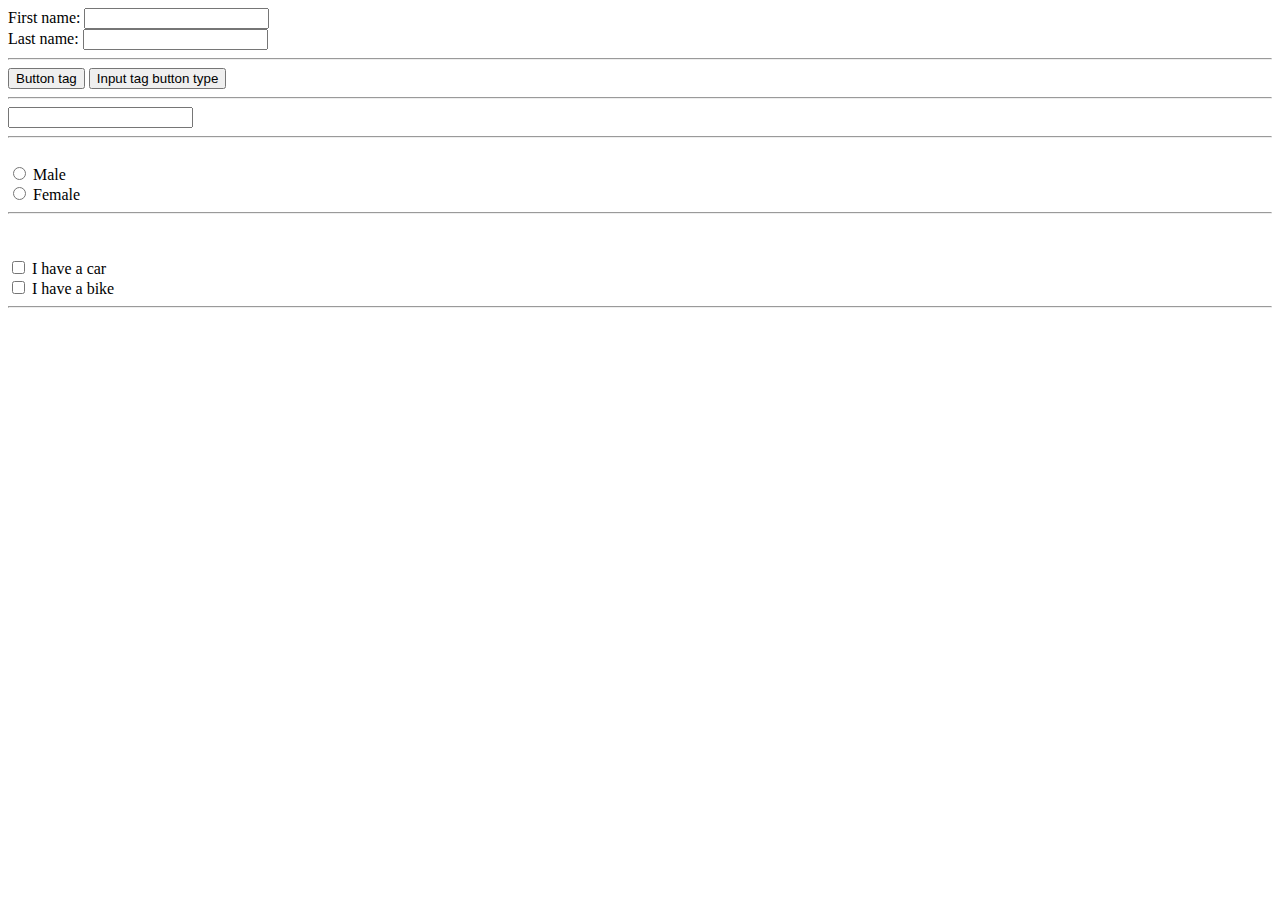
<file: form.html>
<!DOCTYPE html>
<html lang="en">
<head>
  <meta charset="UTF-8">
  <meta http-equiv="X-UA-Compatible" content="IE=edge">
  <meta name="viewport" content="width=device-width, initial-scale=1.0">
  <title>Document</title>
</head>
<body>
  <section>
    <form action="https://www.ukr.net/">
      First name: <input name="name" type="text" /> <br/>
      Last name: <input name="name" type="text" /> <br/>
      <hr>
      <input type="submit" value="Button tag" class="submit" />
      <input type="submit" value="Input tag button type" class="submit" />
      <hr>

      </form>
      <form action="https://www.ukr.net/">
        <input id="nationality" type="text" list="languages"/>
       <datalist id="languages">
         <option value="Japan">
       </datalist>
       <hr>
       
 
       </form>
      </br>
      <form action="https://www.ukr.net/">
         <input name="gender" type="radio" value="male"/> Male<br/>
       <input name="gender" type="radio" value="female" /> Female <br/>
        <hr>
      </form>
    </br>
      
    </br>
    <form action="https://www.ukr.net/">
       <input name="text" type="checkbox" value="i have a car"/> I have a car<br/>
     <input name="text" type="checkbox" value="i have a bike" /> I have a bike <br/>
      <hr>

      </form>
        
  </section>
</body>
</html>
</file>
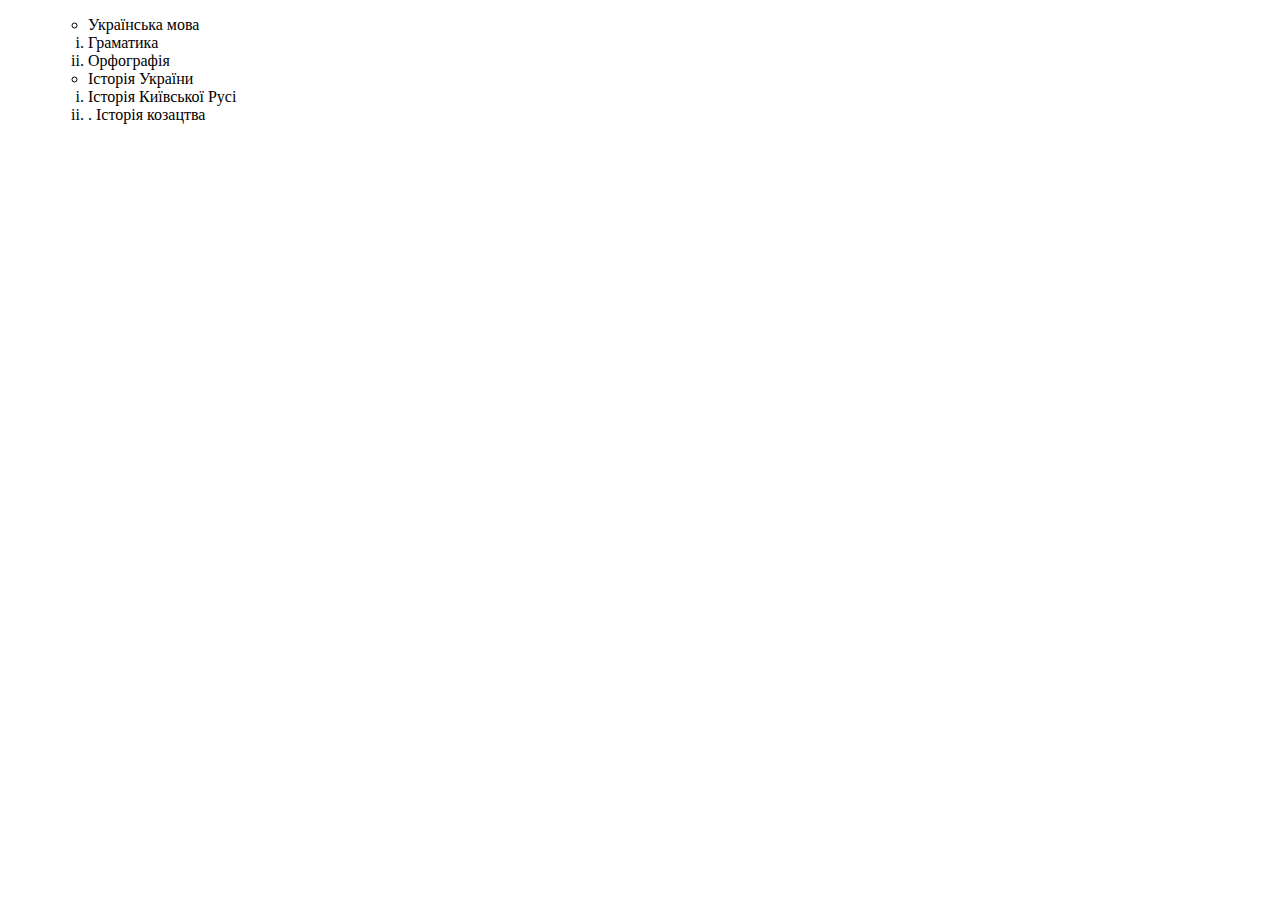
<file: spisok.html>
<!DOCTYPE html>
<html lang="en">
  <head>
    <meta charset="UTF-8" />
    <meta http-equiv="X-UA-Compatible" content="IE=edge" />
    <meta name="viewport" content="width=device-width, initial-scale=1.0" />
    <title>Document</title>
  </head>
  <body>
    <ol>
      <ul>
        <li>Українська мова</li>
      </ul>
      <ol type="i">
        <li>Граматика</li>
        <li>Орфографія</li>
      </ol>
      <ul>
        <li>Історія України</li>
      </ul>
      <ol type="i">
        <li>Історія Київської Русі</li>
        <li>. Історія козацтва</li>
      </ol>
    </ol>
  </body>
</html>
</file>
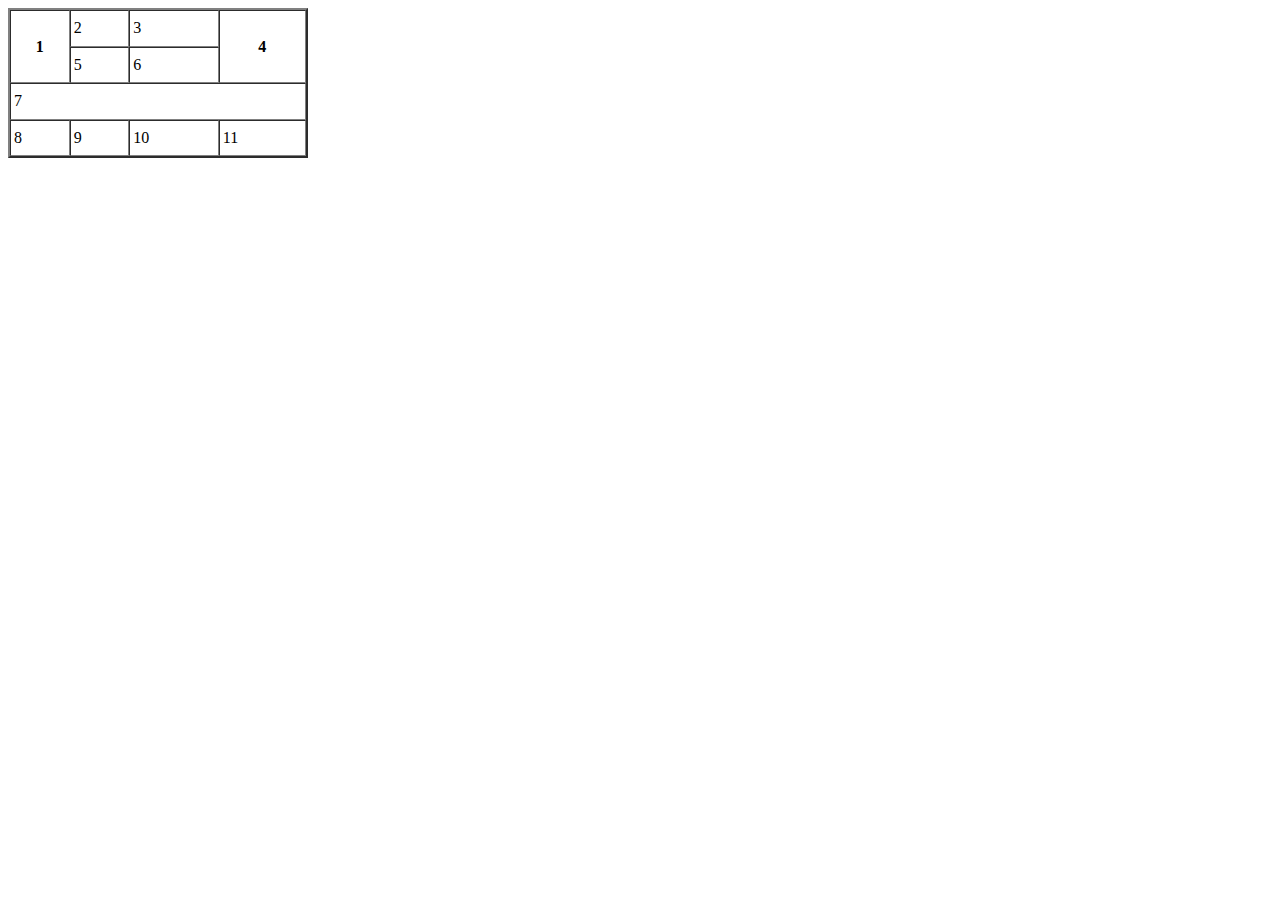
<file: table.html>
<!DOCTYPE html>
<html lang="en">
  <head>
    <meta charset="UTF-8" />
    <meta http-equiv="X-UA-Compatible" content="IE=edge" />
    <meta name="viewport" content="width=device-width, initial-scale=1.0" />
    <title>Document</title>
  </head>
  <body>
    <section>
      <table
        border="2"
        cellpadding="3"
        cellspacing="0"
        style="height: 150px; width: 300px"
      >
        <tr>
          <th rowspan="2">1</th>
          <td>2</td>
          <td>3</td>
          <th rowspan="2">4</th>
        </tr>
        <tr>
          <td>5</td>
          <td>6</td>
        </tr>
        <tr>
          <td colspan="4">7</td>
        </tr>
        <tr>
          <td>8</td>
          <td>9</td>
          <td>10</td>
          <td>11</td>
        </tr>
      </table>
    </section>
  </body>
</html>
</file>
